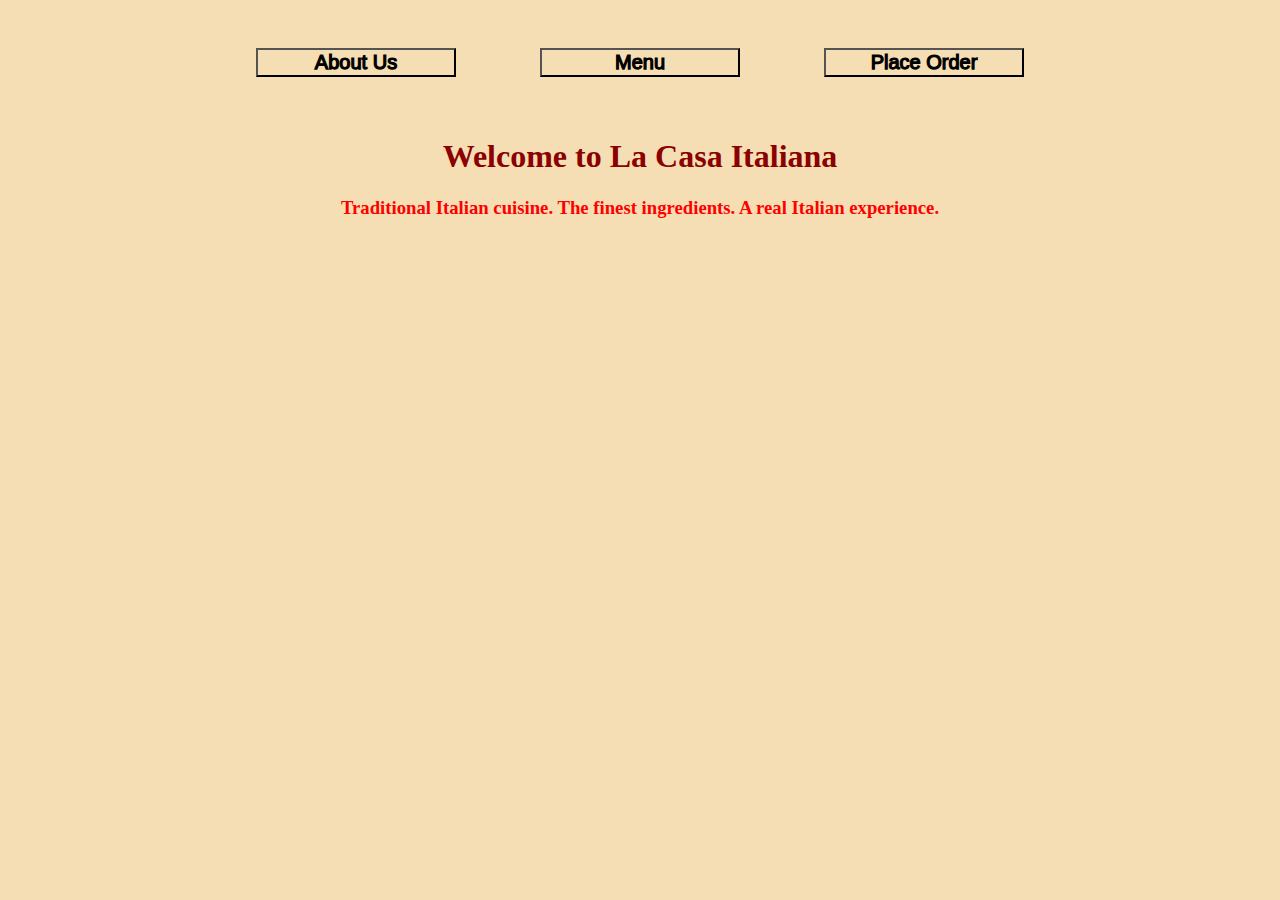
<file: index.html>
<!DOCTYPE>
</html>
<head>
        <title>menu</title>
        <link href="mystyle.css" rel="stylesheet" type="text/css"/>
        <script src="myscript.js"></script>
</head>
<head>
        <style>
        body {background-color: wheat;}
        text {color: rgb(175, 104, 45)}
        h1   {color: darkred;}
        h2   {color: brown;}
        h3   {color: red;}

        </style>
        </head>
<body>
<center>

<button onclick="window.location.href='Description.html'">About Us</button>

<button onclick="window.location.href='menu.html'">Menu</button>       

<button onclick="window.location.href='order.html'">Place Order</button>


<br>
 <h1>Welcome to La Casa Italiana<h1>
 <h3>Traditional Italian cuisine. The finest ingredients. A real Italian experience.</h3>

</center>
</body>

</html>
</file>
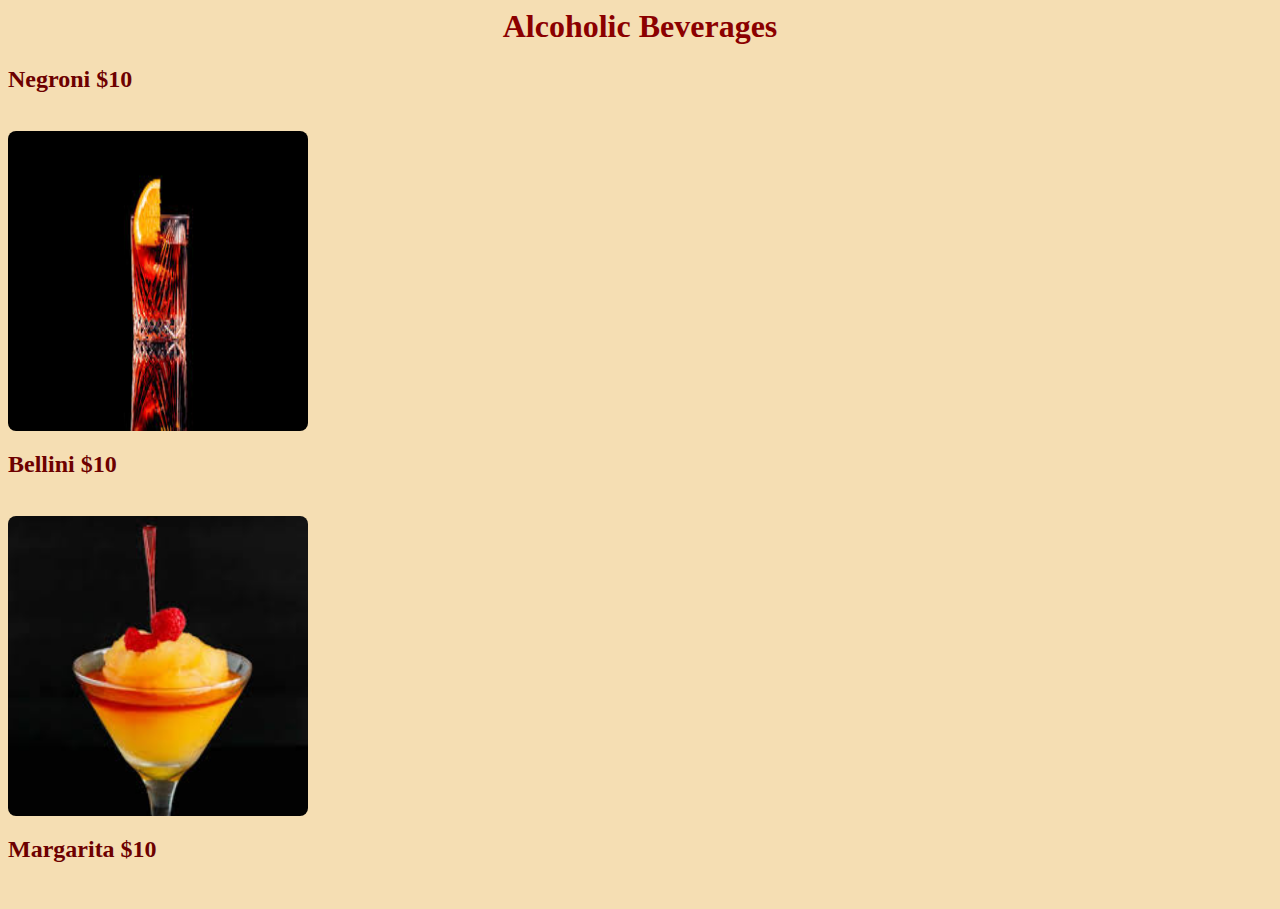
<file: alcohol.html>
<!DOCTYPE>
</html>
<head>
        <title>menu</title>
        <link href="mystyle.css" rel="stylesheet" type="text/css"/>
        <script src="myscript.js"></script>
</head>
<head>
        <style>
        body {background-color: wheat;}
        text {color: rgb(175, 104, 45)}
        h1   {color: darkred;}
        h2   {color: brown;}
        h3   {color: red;}
        button {background-color: green}
 
        </style>
        </head>
<body>
<center>
 <h1>Alcoholic Beverages<h1>
</center>

<h2> Negroni $10</h2><br>
<img src=[data-uri]
<br><h2> Bellini $10</h2><br>
<img src=[data-uri]
<br><h2> Margarita $10</h2><br>
<img src=[data-uri]
</file>
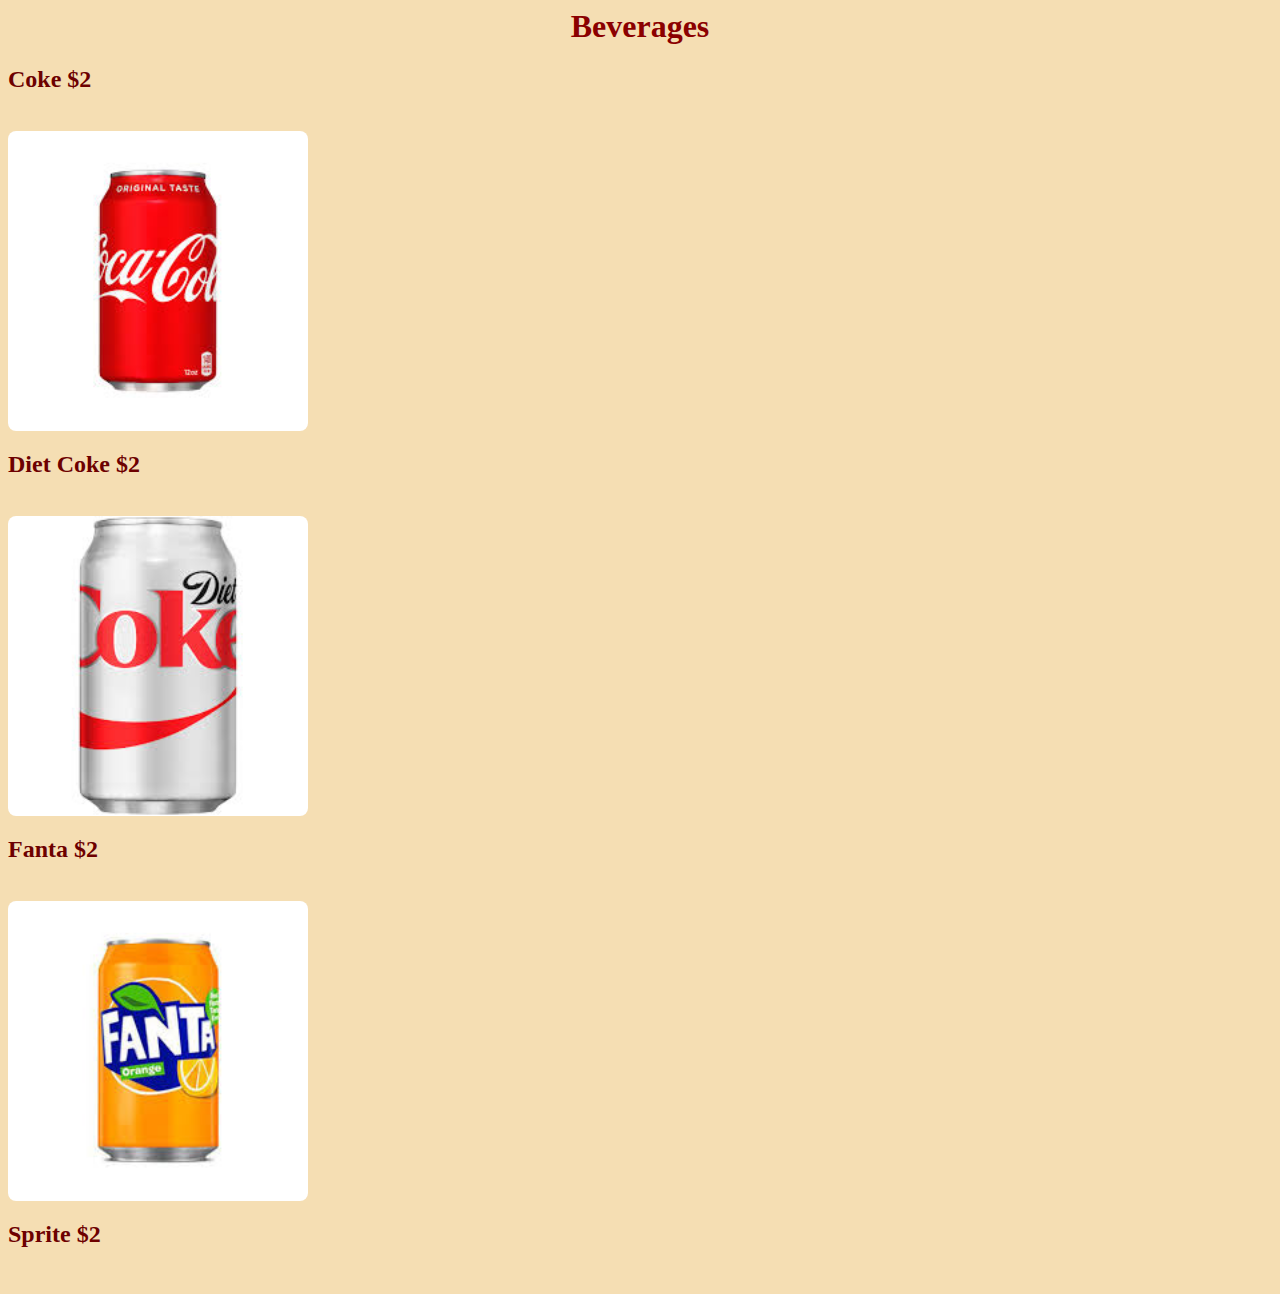
<file: drink.html>
<!DOCTYPE>
</html>
<head>
        <title>menu</title>
        <link href="mystyle.css" rel="stylesheet" type="text/css"/>
        <script src="myscript.js"></script>
</head>
<head>
        <style>
        body {background-color: wheat;}
        text {color: rgb(175, 104, 45)}
        h1   {color: darkred;}
        h2   {color: brown;}
        h3   {color: red;}
        button {background-color: green}
 
        </style>
        </head>
<body>
<center>
 <h1>Beverages<h1>
</center>

<h2> Coke $2</h2><br>
<img src=[data-uri]
<br><h2> Diet Coke $2</h2><br>
<img src=[data-uri]
<br><h2> Fanta $2</h2><br>
<img src=[data-uri]
<br><h2> Sprite $2</h2><br>
<img src=[data-uri]
</file>
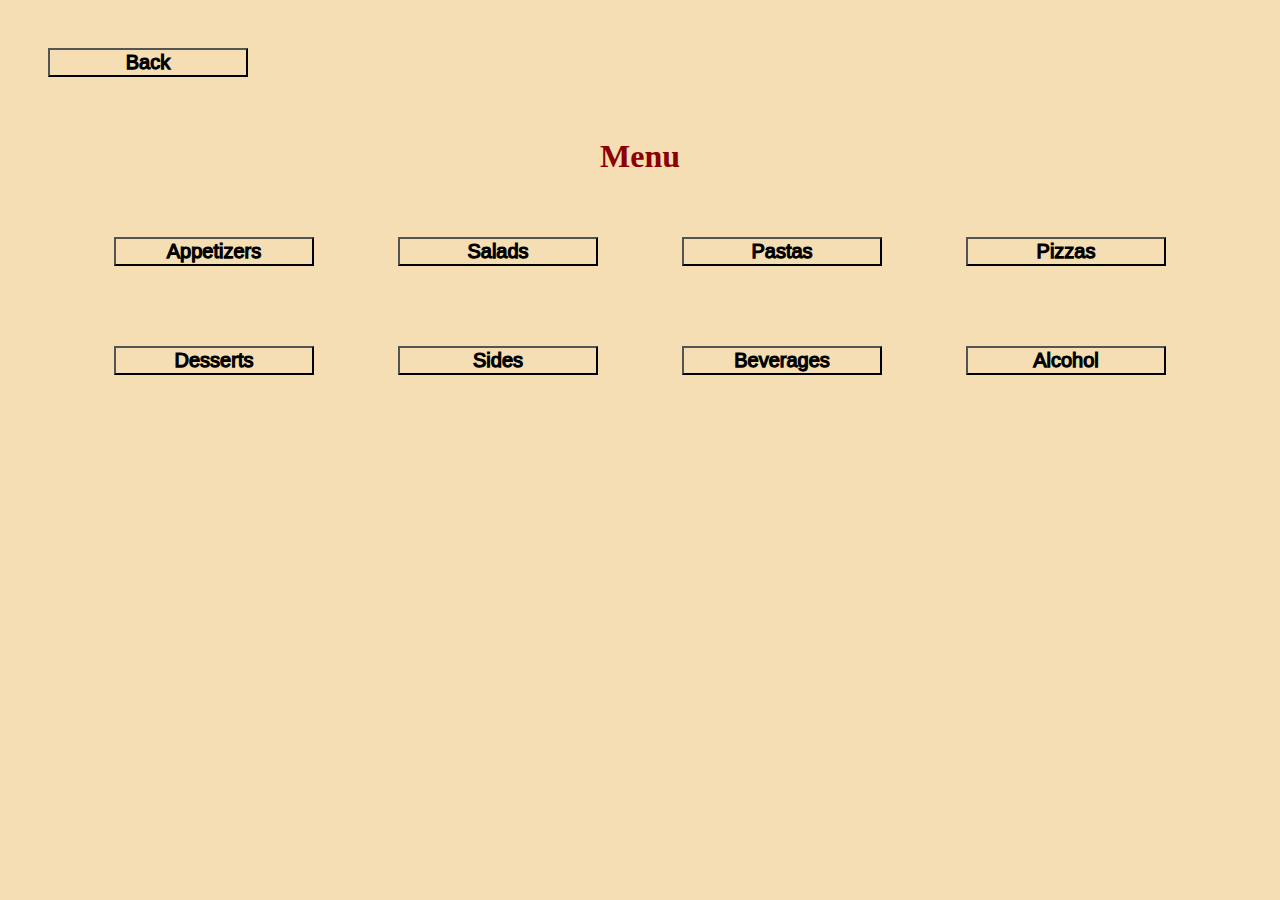
<file: menu.html>
<!DOCTYPE>
</html>
<head>
        <title>menu</title>
        <link href="mystyle.css" rel="stylesheet" type="text/css"/>
        <script src="myscript.js"></script>
</head>
<head>
        <style>
        body {background-color: wheat;}
        text {color: rgb(175, 104, 45)}
        h1   {color: darkred;}
        h2   {color: brown;}
        h3   {color: red;}

        </style>
        </head>
<body>
        <button onclick="window.location.href='index.html'">Back</button>
<center>

<h1>Menu</h1>

<button onclick="window.location.href='appetizer.html'">Appetizers</button>

<button onclick="window.location.href='salad.html'">Salads</button>

<button onclick="window.location.href='pasta.html'">Pastas</button>

<button onclick="window.location.href='pizza.html'">Pizzas</button><br>

<button onclick="window.location.href='dessert.html'">Desserts</button>

<button onclick="window.location.href='side.html'">Sides</button>

<button onclick="window.location.href='drink.html'">Beverages</button>

<button onclick="window.location.href='alcohol.html'">Alcohol</button>


</center>
</body>
</file>
<file: mystyle.css>
body {
    background-image: url("");
    body {background-color: wheat;}
}

button {
    background-color: wheat;
    width: 200px;
    margin: 40px;
    font-size: 20px;
    -webkit-text-stroke-width: medium;

}
img {
    border-radius: 8px;
    width: 300px;
    height: 300px;
}
h2 {
    -webkit-text-fill-color: rgb(109, 0, 0) ;
}
</file>
